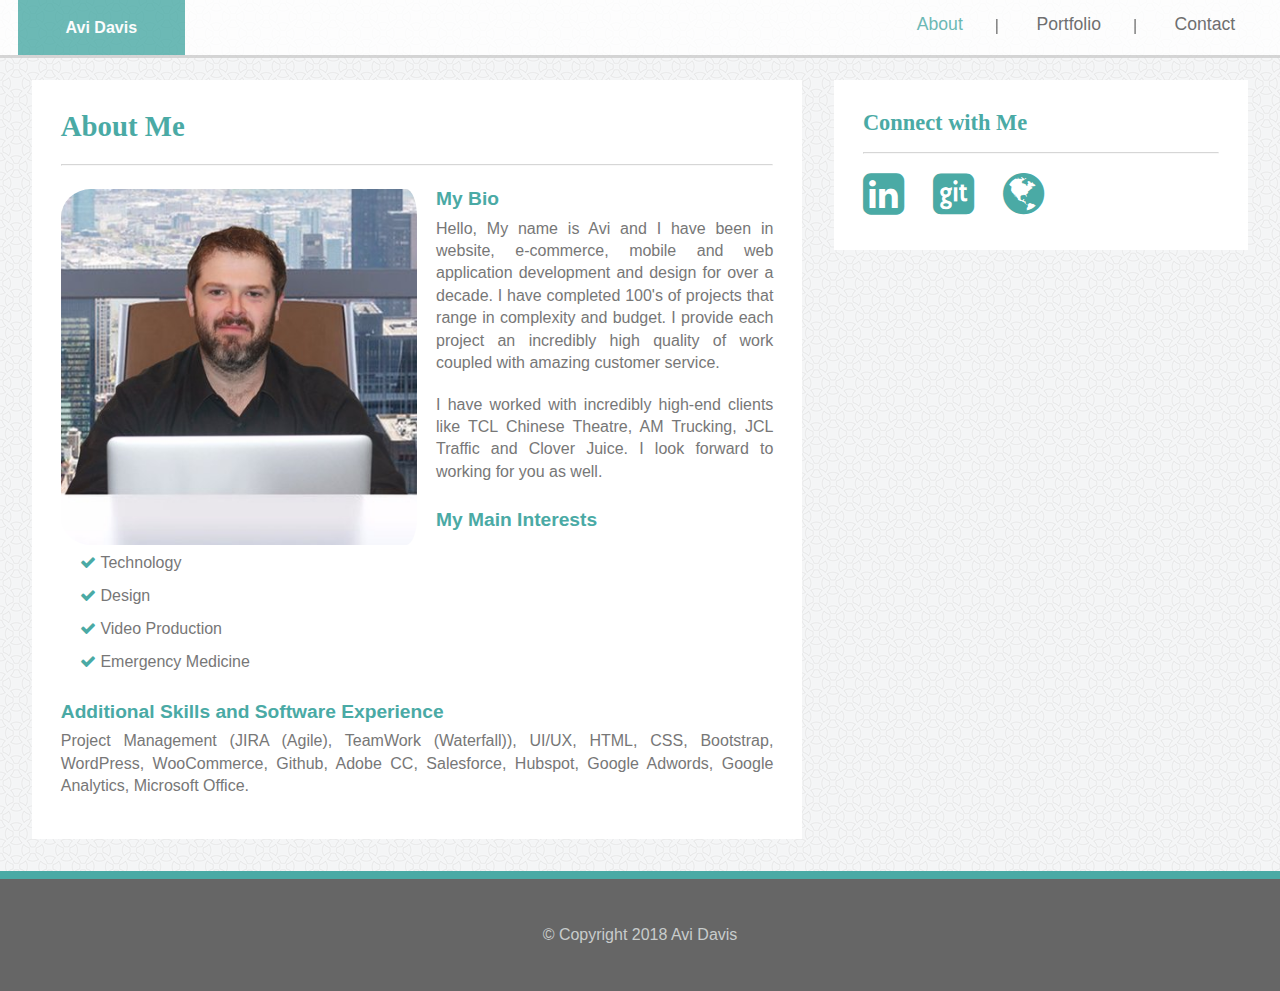
<file: index.html>
<!DOCTYPE html>
<html>
<head>
<meta charset="utf-8" />
<meta http-equiv="X-UA-Compatible" content="IE=edge">
<title>Avi Davis's Portfolio</title>
<meta name="viewport" content="width=device-width, initial-scale=1">
<link rel="shortcut icon" href="favicon.ico" />
<!-- Portfolio Styles -->
<link rel="stylesheet" type="text/css" media="screen" href="assets/css/style.css">
<link rel="stylesheet" type="text/css" media="screen" href="assets/css/reset.css">
<!-- Font Awesome Fonts -->
<link rel="stylesheet" type="text/css" media="screen" href="https://maxcdn.bootstrapcdn.com/font-awesome/4.7.0/css/font-awesome.min.css">
</head>
<body class="bdy regular pt-1">
<header> <a href="#home" class="logo tealbg py-2" data-scroll>Avi Davis</a> <a href="#" id="hamburger" class="mbl-icon" data-ishidden = false >&#9776;</a>
  <nav class="nav-collapse mr-1">
    <ul>
      <li class="menu-item active btm_bdr"><a href="index.html" data-scroll ><span class="lnks">About</span></a> <span class="dev">|</span></a></li>
      <li class="menu-item btm_bdr"><a href="portfolio.html" data-scroll><span class="lnks">Portfolio</span></a> <span class="dev">|</span></a></li>
      <li class="menu-item"><a href="contact.html" data-scroll><span class="lnks">Contact</span></a></li>
    </ul>
  </nav>
</header>
<section id="main">
  <div class="container">
    <div class="row site-main">
      <article class=" whitebg py-2 px-1">
        <h2 class="hdin-fnts display-1-8 teal b-800">About Me</h2>
        <hr>
        <img src="assets/images/portfolio_image.jpg" class="w-50 port_img rounded-corners" />
        <h3 class="teal b-600 t-1">My Bio</h3>
        <p>Hello, My name is Avi and I have been in website, e-commerce, mobile and web
          application development and design for over a decade. I have completed 100's of projects that
          range in complexity and budget. I provide each project an incredibly high quality of work coupled
          with amazing customer service.</p>
        <p> I have worked with incredibly high-end clients like TCL Chinese Theatre, AM Trucking, JCL Traffic
          and Clover Juice. I look forward to working for you as well. </p>
        <h3 class="teal b-600 mt-1 t-1">My Main Interests</h3>
        <ul id="interests">
          <li> <i class="fa fa-check teal"></i>&nbsp;Technology</li>
          <li> <i class="fa fa-check teal"></i>&nbsp;Design</li>
          <li> <i class="fa fa-check teal"></i>&nbsp;Video Production</li>
          <li> <i class="fa fa-check teal"></i>&nbsp;Emergency Medicine</li>
        </ul>
        <h3 class="teal b-600 mt-1 t-1">Additional Skills and Software Experience</h3>
        <p>Project Management (JIRA (Agile), TeamWork (Waterfall)), UI/UX, HTML, CSS, Bootstrap, WordPress,
          WooCommerce, Github, Adobe CC, Salesforce, Hubspot, Google Adwords, Google Analytics, Microsoft
          Office. </p>
      </article>
      <aside id="side_bar" class="whitebg py-2 px-1">
        <h3 class="teal b-600 title-3 hdin-fnts">Connect with Me</h3>
        <hr class="my-08">
        <ul class="social_links">
          <li> <a href="https://www.linkedin.com/in/everythingavidavis" alt="LinkedIn" target="_blank"> <i class="fa fa-linkedin-square teal display-1-8" aria-hidden="true"></i> </a> </li>
          <li class="mx-1"> <a href="https://github.com/dointhedev" alt="GitHub" target="_blank"> <i class="fa fa-git-square teal display-1-8"></i> </a> </li>
          <li> <a href="http://www.codemedia360.com/portfolio" alt="My Personal Website" target="_blank"> <i class="fa fa-globe teal display-1-8"></i> </a> </li>
        </ul>
      </aside>
    </div>
  </div>
</section>
<footer id="footer" class="greybg mt-2">
  <div class="container">
    <div class="row center-text py-3">
      <p>&#169;&nbsp;Copyright 2018 Avi Davis</p>
    </div>
  </div>
</footer>
<script src="https://ajax.googleapis.com/ajax/libs/jquery/2.2.2/jquery.min.js"></script> 
<script src="assets/js/script.js"></script>
</body>
</html>
</file>
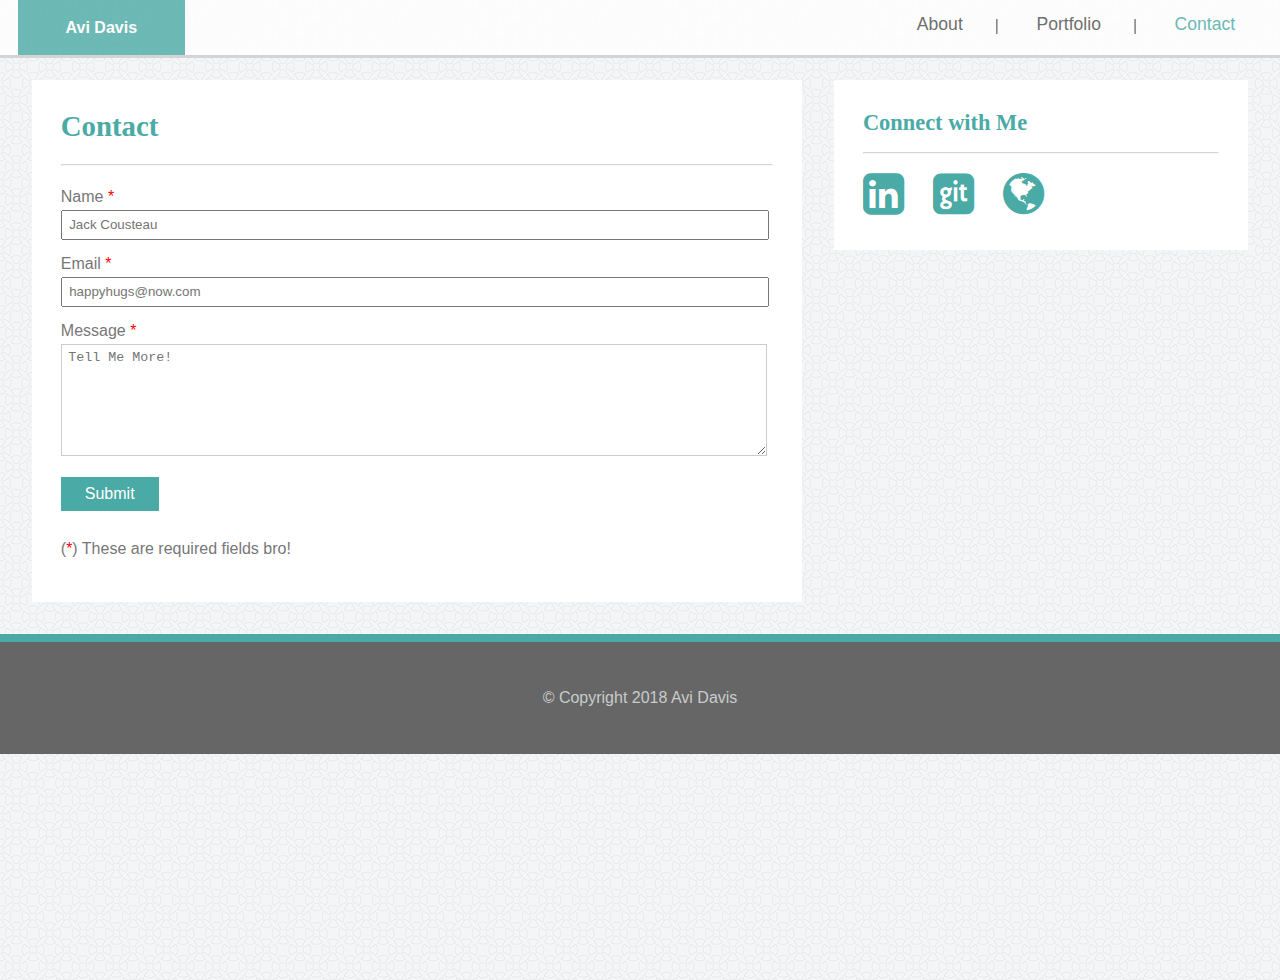
<file: contact.html>
<!DOCTYPE html>
<html>
<head>
<meta charset="utf-8" />
<meta http-equiv="X-UA-Compatible" content="IE=edge">
<title>Avi Davis's Contact</title>
<meta name="viewport" content="width=device-width, initial-scale=1">
<link rel="shortcut icon" href="favicon.ico" />
<!-- Portfolio Styles -->
<link rel="stylesheet" type="text/css" media="screen" href="assets/css/style.css">
<link rel="stylesheet" type="text/css" media="screen" href="assets/css/reset.css">
<!-- Font Awsome Fonts -->
<link rel="stylesheet" type="text/css" media="screen" href="https://maxcdn.bootstrapcdn.com/font-awesome/4.7.0/css/font-awesome.min.css">
</head>

<body class="bdy regular pt-1">
<header> <a href="#home" class="logo tealbg py-2" data-scroll>Avi Davis</a> <a href="#" id="hamburger" class="mbl-icon" data-ishidden = false >&#9776;</a>
  <nav class="nav-collapse mr-1">
    <ul>
      <li class="menu-item btm_bdr"><a href="index.html" data-scroll ><span class="lnks">About</span></a> <span class="dev">|</span></a></li>
      <li class="menu-item btm_bdr"><a href="portfolio.html" data-scroll><span class="lnks">Portfolio</span></a> <span class="dev">|</span></a></li>
      <li class="menu-item active"><a href="contact.html" data-scroll><span class="lnks">Contact</span></a></li>
    </ul>
  </nav>
</header>
<section id="main">
  <div class="container">
    <div class="row site-main">
      <article class="whitebg py-2 px-1">
        <h2 class="hdin-fnts display-1-8 teal b-800">Contact</h2>
        <hr>
        <form>
          <div class="form-group">
            <label>Name <span class="red">*</span> </label>
            <input type="text" id="name" placeholder="Jack Cousteau" required="">
          </div>
          <div class="form-group">
            <label>Email <span class="red">*</span> </label>
            <input type="email" id="email" placeholder="happyhugs@now.com" required="">
          </div>
          <div class="form-group">
            <label>Message <span class="red">*</span> </label>
            <textarea id="message" name="message" placeholder="Tell Me More!" rows="7" required=""></textarea>
          </div>
          <div class="form-group">
            <button class="btn btn-info tealbg white-text" type="button"> <b>Submit</b> </button>
          </div>
        </form>
        <p class="mt-1">(<span class="red">*</span>) These are required fields bro!</p>
      </article>
      <aside id="side_bar" class="right-container whitebg py-2 px-1">
        <h3 class="teal b-600 title-3 hdin-fnts">Connect with Me</h3>
        <hr class="my-08">
        <ul class="social_links">
          <li> <a href="https://www.linkedin.com/in/everythingavidavis" alt="LinkedIn" target="_blank"> <i class="fa fa-linkedin-square teal display-1-8" aria-hidden="true"></i> </a> </li>
          <li class="mx-1"> <a href="https://github.com/dointhedev" alt="GitHub" target="_blank"> <i class="fa fa-git-square teal display-1-8"></i> </a> </li>
          <li> <a href="http://www.codemedia360.com/portfolio" alt="My Personal Website" target="_blank"> <i class="fa fa-globe teal display-1-8"></i> </a> </li>
        </ul>
      </aside>
    </div>
  </div>
</section>
<footer id="footer" class="greybg mt-2">
  <div class="container">
    <div class="row center-text py-3">
      <p>&#169;&nbsp;Copyright 2018 Avi Davis</p>
    </div>
  </div>
</footer>
<script src="https://ajax.googleapis.com/ajax/libs/jquery/2.2.2/jquery.min.js"></script> 
<script src="assets/js/script.js"></script>
</body>
</html>
</file>
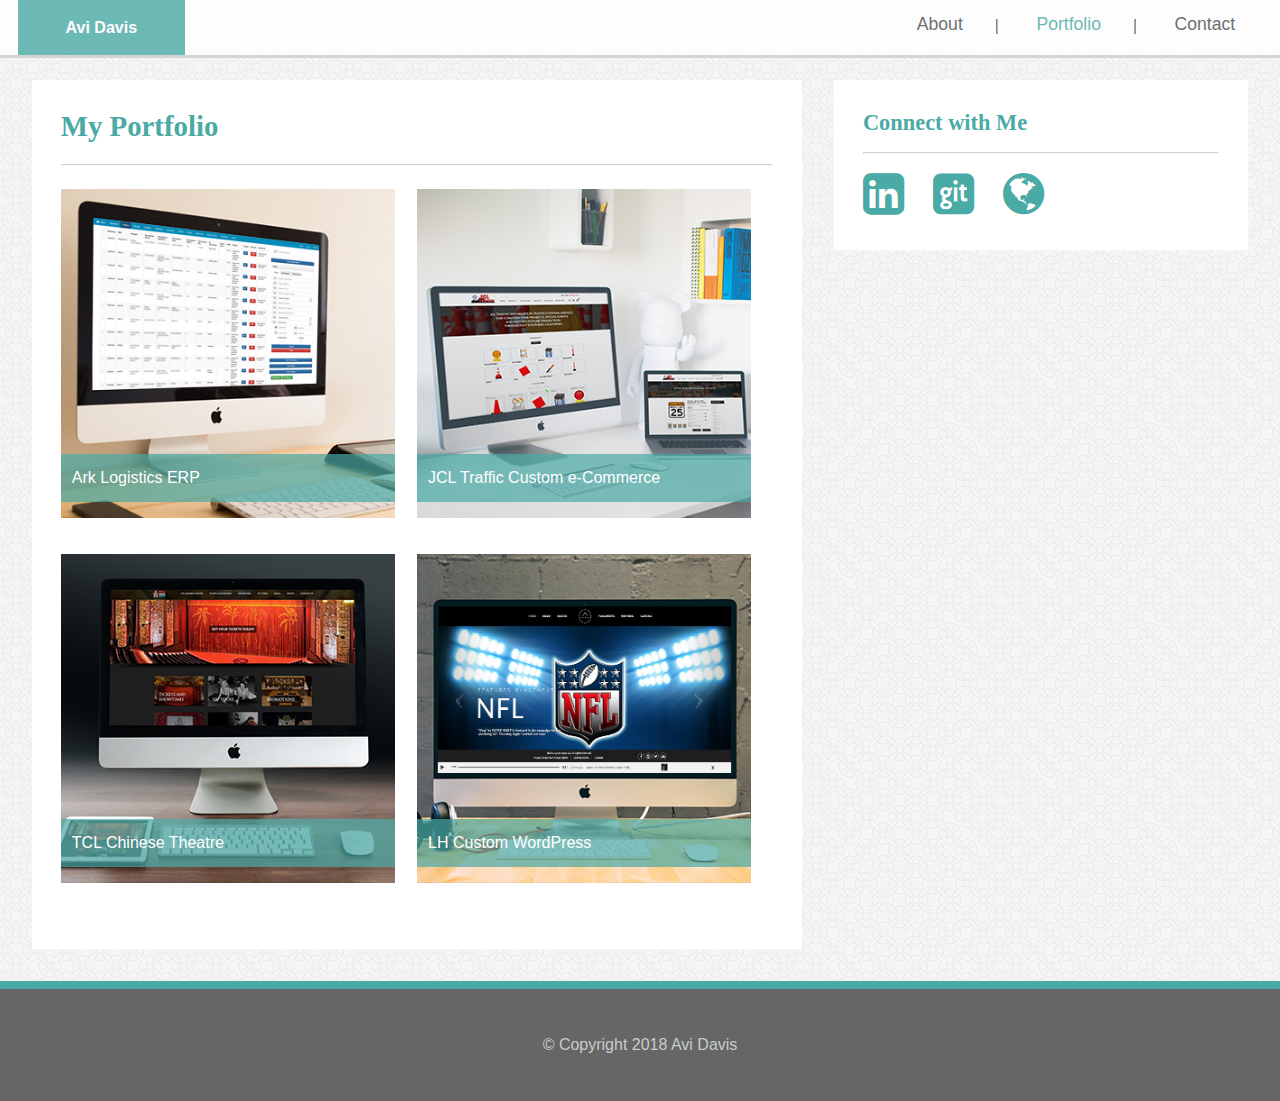
<file: portfolio.html>
<!DOCTYPE html>
<html>
<head>
<meta charset="utf-8" />
<meta http-equiv="X-UA-Compatible" content="IE=edge">
<title>Avi Davis's Portfolio</title>
<meta name="viewport" content="width=device-width, initial-scale=1">
<link rel="shortcut icon" href="favicon.ico" />
<!-- Portfolio Styles -->
<link rel="stylesheet" type="text/css" media="screen" href="assets/css/style.css">
<link rel="stylesheet" type="text/css" media="screen" href="assets/css/reset.css">
<!-- Font Awsome Fonts -->
<link rel="stylesheet" type="text/css" media="screen" href="https://maxcdn.bootstrapcdn.com/font-awesome/4.7.0/css/font-awesome.min.css">
</head>

<body class="bdy regular pt-1">
<header> <a href="#home" class="logo tealbg py-2" data-scroll>Avi Davis</a> <a href="#" id="hamburger" class="mbl-icon" data-ishidden = false >&#9776;</a>
  <nav class="nav-collapse mr-1">
    <ul>
      <li class="menu-item btm_bdr"><a href="index.html" data-scroll ><span class="lnks">About</span></a> <span class="dev">|</span></a></li>
      <li class="menu-item active btm_bdr"><a href="portfolio.html" data-scroll><span class="lnks">Portfolio</span></a> <span class="dev">|</span></a></li>
      <li class="menu-item"><a href="contact.html" data-scroll><span class="lnks">Contact</span></a></li>
    </ul>
  </nav>
</header>
<section id="main">
  <div class="container">
    <div class="row site-main">
      <article class=" whitebg py-2 px-1">
        <h2 class="hdin-fnts display-1-8 teal b-800">My Portfolio</h2>
        <hr>
        <div class="flex-grid my-08">
          <div class="col"> <img src="assets/images/ark_am_trucking_orders_h.jpg" alt="Ark ERP">
            <div class="port_title">Ark Logistics ERP</div>
          </div>
          <div class="col"> <img src="assets/images/jcl_traffic_h.png" alt="JCL Traffic">
            <div class="port_title">JCL Traffic Custom e-Commerce</div>
          </div>
        </div>
        <div class="flex-grid my-08">
          <div class="col"> <img src="assets/images/tcl_chinese_theatre_h.png" alt="TCL Chinese Theatre">
            <div class="port_title">TCL Chinese Theatre</div>
          </div>
          <div class="col"> <img src="assets/images/lyric_house_h.jpg" alt="Lyric House">
            <div class="port_title">LH Custom WordPress</div>
          </div>
        </div>
      </article>
      <aside id="side_bar" class="whitebg py-2 px-1">
        <h3 class="teal b-600 title-3 hdin-fnts">Connect with Me</h3>
        <hr class="my-08">
        <ul class="social_links">
          <li> <a href="https://www.linkedin.com/in/everythingavidavis" alt="LinkedIn" target="_blank"> <i class="fa fa-linkedin-square teal display-1-8" aria-hidden="true"></i> </a> </li>
          <li class="mx-1"> <a href="https://github.com/dointhedev" alt="GitHub" target="_blank"> <i class="fa fa-git-square teal display-1-8"></i> </a> </li>
          <li> <a href="http://www.codemedia360.com/portfolio" alt="My Personal Website" target="_blank"> <i class="fa fa-globe teal display-1-8"></i> </a> </li>
        </ul>
      </aside>
    </div>
  </div>
</section>
<footer id="footer" class="greybg mt-2">
  <div class="container">
    <div class="row center-text py-3">
      <p>&#169;&nbsp;Copyright 2018 Avi Davis</p>
    </div>
  </div>
</footer>
<script src="https://ajax.googleapis.com/ajax/libs/jquery/2.2.2/jquery.min.js"></script> 
<script src="assets/js/script.js"></script>
</body>
</html>
</file>
<file: assets/css/style.css>
/* CSS Document */

/*----------------------------------------------------------------
[Table of contents]

1. GLOBAL 
2. LAYOUT
3. SITE FONTS
4. SITE COLORS
5. TYPOGRAPHY
6. HEADER
7. ELEMENTS
8. MOBILE

-------------------------------------------------------------------*/

/* ------------------------------------------
 GENERAL
--------------------------------------------- */
* {
    margin: 0;
    padding: 0;
}
html {
    height: 100%;
}
img {
    max-width: 100%;
}
.flex-grid img {
    width: 100%;
}
/* ------------------------------------------
  LAYOUT
--------------------------------------------- */
.bdy {
    height: 100%;
    background-image: url("../images/circles-light.png");
    font-family: 'Arial', 'Helvetica Neue', Helvetica, sans-serif;
}
.container {
    background-size: cover;
    background-repeat: no-repeat;
    height: 100%;
    margin: 0 auto;
    padding: 0 2rem;
}
.navFlex {
    display: flex;
    justify-content: space-between;
}
.row {
    width: 100%;
}
.site-main {
    display: flex;
    flex-direction: row;
}
.flex-grid {
    display: flex;
    flex-direction: row;
}
img {
    width: 90%;
}
.py-3 {
    padding-top: 3rem;
    padding-bottom: 3rem;
}
.py-2 {
    padding-top: 2rem;
    padding-bottom: 2rem;
}
.px-1 {
    padding-right: 1.8rem;
    padding-left: 1.8rem;
}
.pt-1 {
    padding-top: 5rem;
}
.mb-2 {
    margin-bottom: 2rem;
}
.mt-4 {
    margin-top: 4rem;
}
.mt-2 {
    margin-top: 2rem;
}
.mt-1 {
    margin-top: 1.1rem;
}
.my-08 {
    margin-top: 1.1rem;
    margin-bottom: 1rem;
}
.mx-1 {
    margin-right: 1.8rem;
    margin-left: 1.8rem;
}
.mr-1 {
    margin-right: 0.8rem;
}
.fixed {
    position: fixed;
}
hr {
    color: grey;
    opacity: .4;
    margin: 23px 0;
}
.w-50 {
    width: 50%
}
/* ------------------------------------------
  SITE FONTS
--------------------------------------------- */
.hdin-fnts {
    font-family: 'Georgia', Times, Times New Roman, serif;
}
#side_bar .fa {
    font-size: 3rem !important;
    float: left;
    padding-right: 7%;
}
/* ------------------------------------------
  SITE COLORS
--------------------------------------------- */
.red {
    color: #f00;
}
.teal {
    color: #4aaaa5;
}
.tealbg {
    background-color: #4aaaa5;
}
.regular {
    color: #777777;
}
.whitebg {
    background-color: #ffffff;
}
.white-text {
    color: #ffffff;
}
.greybg {
    background-color: #666666;
}
/* ------------------------------------------
  TYPOGRAPHY
--------------------------------------------- */
.t-1 {
    font-size: 1.2rem;
}
.title-3 {
    font-size: 1.4rem;
}
.center-text {
    text-align: center;
}
.display-1-8 {
    font-size: 1.8rem;
}
.b-800 {
    font-weight: 800;
}
.b-600 {
    font-weight: 600;
}
.lnks {
    font-size: 1.1rem;
}
a {
    color: inherit; /* blue colors for links too */
    text-decoration: inherit; /* no underline */
}
#main p {
    text-align: justify;
    padding: .6rem 0;
    line-height: 1.4rem;
}
.port_title {
    color: #fff;
    background-color: #4aaaa5b3;
    padding: 16px 11px;
    vertical-align: middle;
    position: relative;
    z-index: 2;
    bottom: 67px;
    left: 0px;
}
/* ------------------------------------------
  HEADER
--------------------------------------------- */
header {
    background: #fff;
    position: fixed;
    z-index: 3;
    width: 100%;
    left: 0;
    opacity: .8;
    color: rgb(78, 78, 78);
    top: 0;
    border-bottom: .2rem solid #cecece !important;
}
.logo {
    -webkit-tap-highlight-color: rgba(0,0,0,0);
    text-decoration: none;
    font-weight: bold;
    line-height: 55px;
    padding: 0 3rem;
    color: #fff;
    float: left;
    margin-left: 0;
}
.nav-collapse ul {
    margin: 0;
    padding: 0;
    width: 100%;
    display: block;
    list-style: none;
}
.nav-collapse li {
    width: 100%;
    display: block;
}
.dev {
    position: relative;
    top: 1.1rem;
}
.nav-collapse, .nav-collapse * {
    -webkit-box-sizing: border-box;
    -moz-box-sizing: border-box;
    box-sizing: border-box;
}
.nav-collapse, .nav-collapse ul {
    list-style: none;
    width: 100%;
    float: left;
}

@media screen and (min-width: 40em) {
.nav-collapse {
    float: right;
    width: auto;
}
}
.nav-collapse li {
    width: 100%;
    display: inline-flex;
    flex-direction: row;
}

@media screen and (min-width: 40em) {
.nav-collapse li {
    width: auto;
}
}
.nav-collapse a {
    -webkit-tap-highlight-color: rgba(0,0,0,0);
    border-top: 1px solid white;
    text-decoration: none;
    background: #fff;
    padding: 0.7em 1em;
    width: 100%;
    float: left;
}
.nav-collapse a:active, .nav-collapse .active a {
    color: #4aaaa5;
}
.nav-collapse a .lnks:hover {
    color: #4aaaa5;
    border-bottom: .1rem solid #4aaaa5;
}

@media screen and (min-width: 40em) {
.nav-collapse a {
    border-left: 1px solid white;
    padding: 1.02em 2em;
    text-align: center;
    border-top: 0;
    float: left;
    margin: 0;
}
}

@media screen and (min-width: 40em) {
.nav-collapse ul ul a {
    display: none;
}
}
/* ------------------------------------------
    ELEMENTS
  --------------------------------------------- */
  
.rounded-corners {
    border-radius: 8%;
}
.port_img {
    float: left;
    padding-right: 19px;
}
#interests {
    margin: 1.5rem .2rem 2rem 1rem;
}
#interests li {
    margin: 1rem .2rem;
}
.social_links {
    display: flex;
}
/* ------------------------------------------
  FORM
  --------------------------------------------- */
  
label {
    display: block;
    margin: 16px 0 5px 0 !important;
}
input {
    width: 98%;
    height: 26px;
    padding-left: .4rem
}
textarea {
    width: 98%;
    padding-top: .3rem;
    padding-left: .4rem;
    border: .9px solid #ccc;
}
button {
    padding: .5rem 1.5rem;
    font-size: 1rem;
    margin-top: 18px;
    border: none;
}
/* ------------------------------------------
    FOOTER
  --------------------------------------------- */
  
#footer {
    border-top: .5rem solid #4aaaa5;
    color: #c8cccc;
}

/* ------------------------------------------
    MOBILE
  --------------------------------------------- */

/*Extra small devices (landscape phones, less than 575px) */
@media (max-width: 575px) {
.social_links {
    justify-content: center;
}
#side_bar {
    text-align: center;
}
#logo {
    margin-right: 0px;
}
}

/*Extra small devices (landscape phones, greater than 575px) */
@media (min-width: 575px) {
.social_links {
    justify-content: flex-start;
}
.logo {
    margin-left: 1.1rem;
}
}

/* Smaller devices (landscape phones, less than 639px) */
@media (max-width: 639px) {
.flex-grid {
    flex-direction: column;
}
span.dev {
    display: none;
}
.nav-collapse li.btm_bdr {
    border-bottom: .1rem solid #cecece;
}
.nav-collapse {
    display: none;
}
.col {
    margin-bottom: -33px;
}
}

/* Smaller devices (landscape phones, greater than 639px) */
@media (min-width: 639px) {
.mbl-icon {
    display: none;
}
.col {
    margin-bottom: -33px;
    margin-right: 1.4rem;
}
.open {
    display: block !important;
}
}

/*Small devices (landscape phones, less than 768px) */

@media (max-width: 767px) {
.container {
    padding: 0 .8rem;
}
#main {
    width: 100%;
    display: block;
    flex-grow: 1;
}
.display-1-8 {
    font-size: 1.5rem;
}
.site-main {
    display: flex;
    flex-direction: column;
}
#side_bar {
    height: 1%;
    margin-top: 2rem;
}
#logo {
    flex-shrink: 0;
    width: 43%;
    height: 55px;
    padding: 2rem 1.2rem .2rem 1.2rem;
}
.topnav {
    font-size: 1.3rem;
    height: 0;
    display: flex;
    flex-direction: column;
}
.topnav li {
    margin-bottom: 2rem;
}
#hamburger {
    position: absolute;
    font-size: 2.8rem;
    top: .1rem;
    cursor: pointer;
    right: 1.2rem;
}
}

/*Small devices (landscape phones, greater than 768px) */
@media (min-width: 767px) {
article {
    width: 100%;
}
.site-main {
    display: flex;
    flex-direction: row;
}
#side_bar {
    width: 50%;
    height: 1%;
    margin-left: 2rem;
}
#logo {
    width: 25%;
    padding: 2rem 1.2rem .2rem 1.2rem;
}
}
</file>
